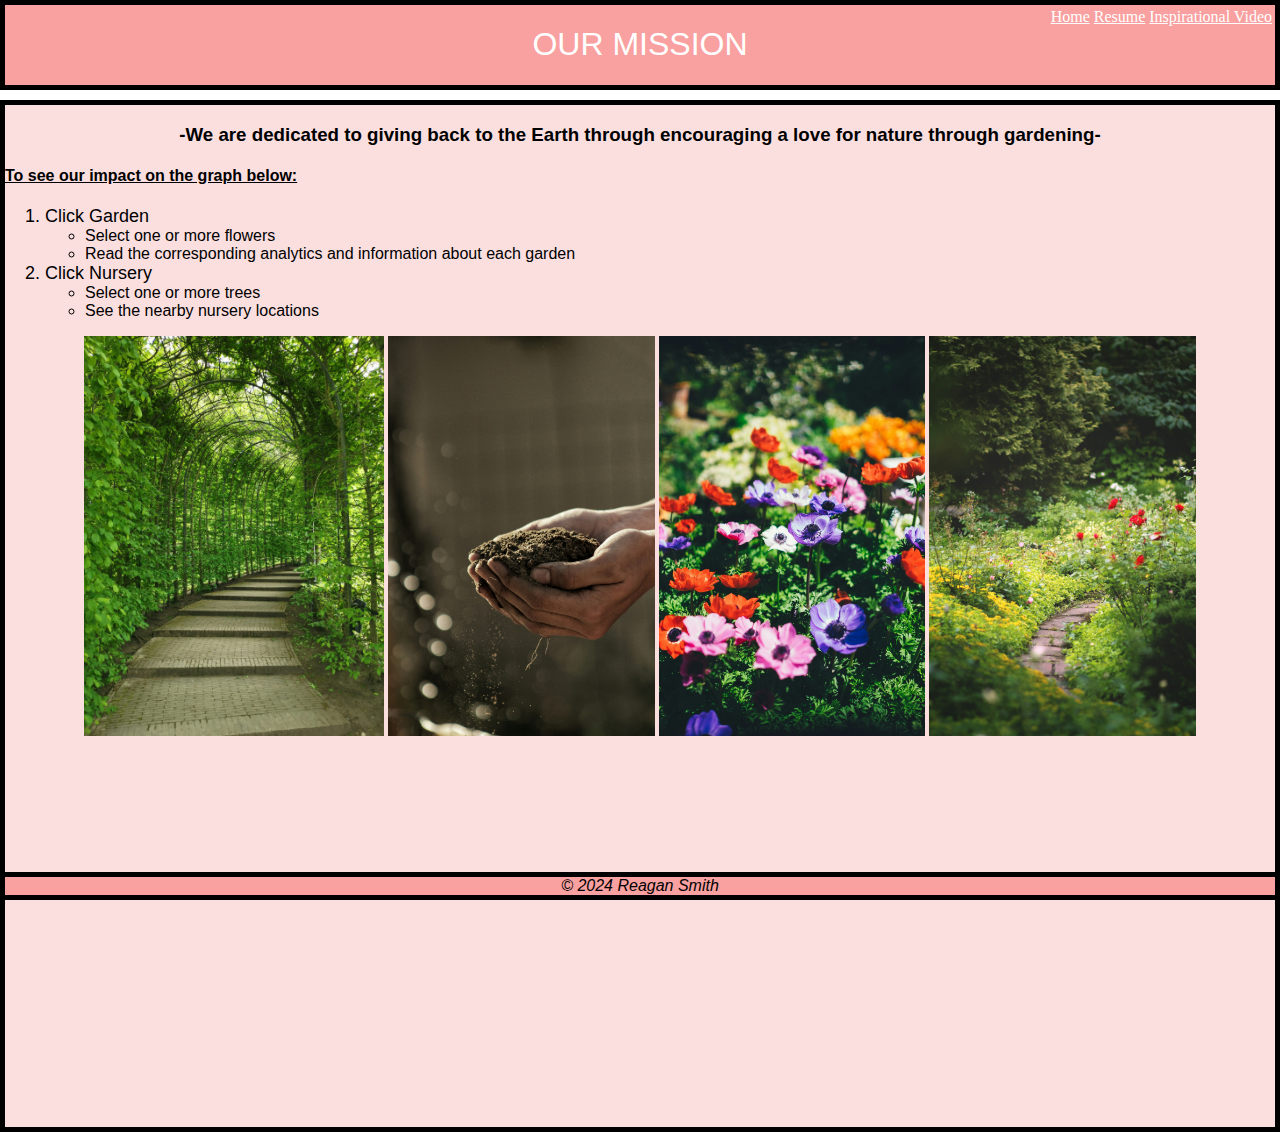
<file: start/html/mission.html>
<!DOCTYPE html>
<html lang="en">
<head>
    <meta charset="UTF-8">
    <meta name="viewport" content="width=device-width, initial-scale=1.0">
    <title>Our Mission</title>
    <link href="../css/mystyles.css" rel="stylesheet" />
</head>
<body>
    <div class="common top">
        <h1>OUR MISSION</h1>
    </div> <!--div = dividers-->
    <div class="nav">
        <a href="../index.html">Home</a>
        <a href="../resume/index.html">Resume</a>
        <a href="#inspo">Inspirational Video</a>
    </div>
    <div class="common content"> <!--went to "Tableau viz of the day" and embeded code-->
        <h3>
            -We are dedicated to giving back to the Earth through encouraging a love for nature through gardening-
        </h3>
        <h4>
            To see our impact on the graph below: 
        </h4>
        <ol>
            <li class=lilist>Click Garden</li>
                <ul>
                    <li>Select one or more flowers</li>
                    <li>Read the corresponding analytics and information about each garden</li>
                </ul>
            <li class="lilist">Click Nursery</li>
                <ul>
                    <li>Select one or more trees</li>
                    <li>See the nearby nursery locations</li>
                </ul>
        </ol>
        <center>
        <div class='tableauPlaceholder' id='viz1713208520909' style='position: relative'><noscript><a href='#'><img alt='&lt;Diagram4&gt; ' src='https:&#47;&#47;public.tableau.com&#47;static&#47;images&#47;G7&#47;G7PHDSBSM&#47;1_rss.png' style='border: none' /></a></noscript><object class='tableauViz'  style='display:none;'><param name='host_url' value='https%3A%2F%2Fpublic.tableau.com%2F' /> <param name='embed_code_version' value='3' /> <param name='path' value='shared&#47;G7PHDSBSM' /> <param name='toolbar' value='yes' /><param name='static_image' value='https:&#47;&#47;public.tableau.com&#47;static&#47;images&#47;G7&#47;G7PHDSBSM&#47;1.png' /> <param name='animate_transition' value='yes' /><param name='display_static_image' value='yes' /><param name='display_spinner' value='yes' /><param name='display_overlay' value='yes' /><param name='display_count' value='yes' /><param name='language' value='en-US' /></object></div>                <script type='text/javascript'>                    var divElement = document.getElementById('viz1713208520909');                    var vizElement = divElement.getElementsByTagName('object')[0];                    vizElement.style.minWidth='420px';vizElement.style.maxWidth='950px';vizElement.style.width='100%';vizElement.style.minHeight='587px';vizElement.style.maxHeight='787px';vizElement.style.height=(divElement.offsetWidth*0.75)+'px';                    var scriptElement = document.createElement('script');                    scriptElement.src = 'https://public.tableau.com/javascripts/api/viz_v1.js';                    vizElement.parentNode.insertBefore(scriptElement, vizElement);                </script>
        </center>
        <center>
        <img class=img-fluid src="img/arch.jpg">
        <img class=img-fluid src="img/dirt.jpg">
        <img class=img-fluid src="img/flowers.jpg">
        <img class=img-fluid src="img/path.jpg">
        </center>
        <br>
        <br>
        <br>
        <br>
        <section id="inspo">
            <div class="video">
                <iframe width="560" height="315" src="https://www.youtube.com/embed/uwYUXMcfA7c?si=vHl9czPKC99CtQwz" title="YouTube video player" frameborder="0" allow="accelerometer; autoplay; clipboard-write; encrypted-media; gyroscope; picture-in-picture; web-share" referrerpolicy="strict-origin-when-cross-origin" allowfullscreen></iframe>
            </div>
        </section>
    </div>
    <br>
    <br>
    <br>
    <br>
    <div class="common bottom">&copy; 2024 Reagan Smith</div>
</body>
</html>
</file>
<file: start/css/mystyles.css>
.common{
    position: absolute; /*adjusts with page*/
    border: 5px solid black;
    
}
.bottom{
    position: fixed;
    bottom: 0px;
    left: 0px;
    right: 0px;
    text-align: center;
    font-style: italic;
    font-size: medium;
    background-color: rgb(249, 160, 160);
    font-family: 'Lucida Sans', 'Lucida Sans Regular', 'Lucida Grande', 'Lucida Sans Unicode', Geneva, Verdana, sans-serif;
}
.top{
    top: 0px;
    left: 0px;
    right: 0px;
    text-align: center;
    font-family: 'Lucida Sans', 'Lucida Sans Regular', 'Lucida Grande', 'Lucida Sans Unicode', Geneva, Verdana, sans-serif;
    background-color: rgb(249, 160, 160);
    color: white;
    font-weight: 500;
}
.content{
    top: 100px;
    left: 0px;
    right: 0px;
    height: auto;
    background-color: rgb(251, 223, 223);
}
.nav{
    position: relative;
    float: right;
    z-index: 1;
}
h1{
    font-weight: 500;

}
.tableauPlaceholder{
    width: auto;
    align-items: center;
    height:auto;
}
h3{
    text-align: center;
    font-family: 'Lucida Sans', 'Lucida Sans Regular', 'Lucida Grande', 'Lucida Sans Unicode', Geneva, Verdana, sans-serif;
    font-weight: 400px;
}
.img-fluid {
    max-width: 100%;
    height: 400px
}
h4{
    text-decoration: underline;
    font-family: 'Lucida Sans', 'Lucida Sans Regular', 'Lucida Grande', 'Lucida Sans Unicode', Geneva, Verdana, sans-serif;

}
li{
    font-family: 'Lucida Sans', 'Lucida Sans Regular', 'Lucida Grande', 'Lucida Sans Unicode', Geneva, Verdana, sans-serif;
}
.lilist{
    font-size: large;
}
.video{
    display: flex;
    justify-content: center;
    width: 100%;
    height: 100%;
}
a{
    color: white;
}
</file>
